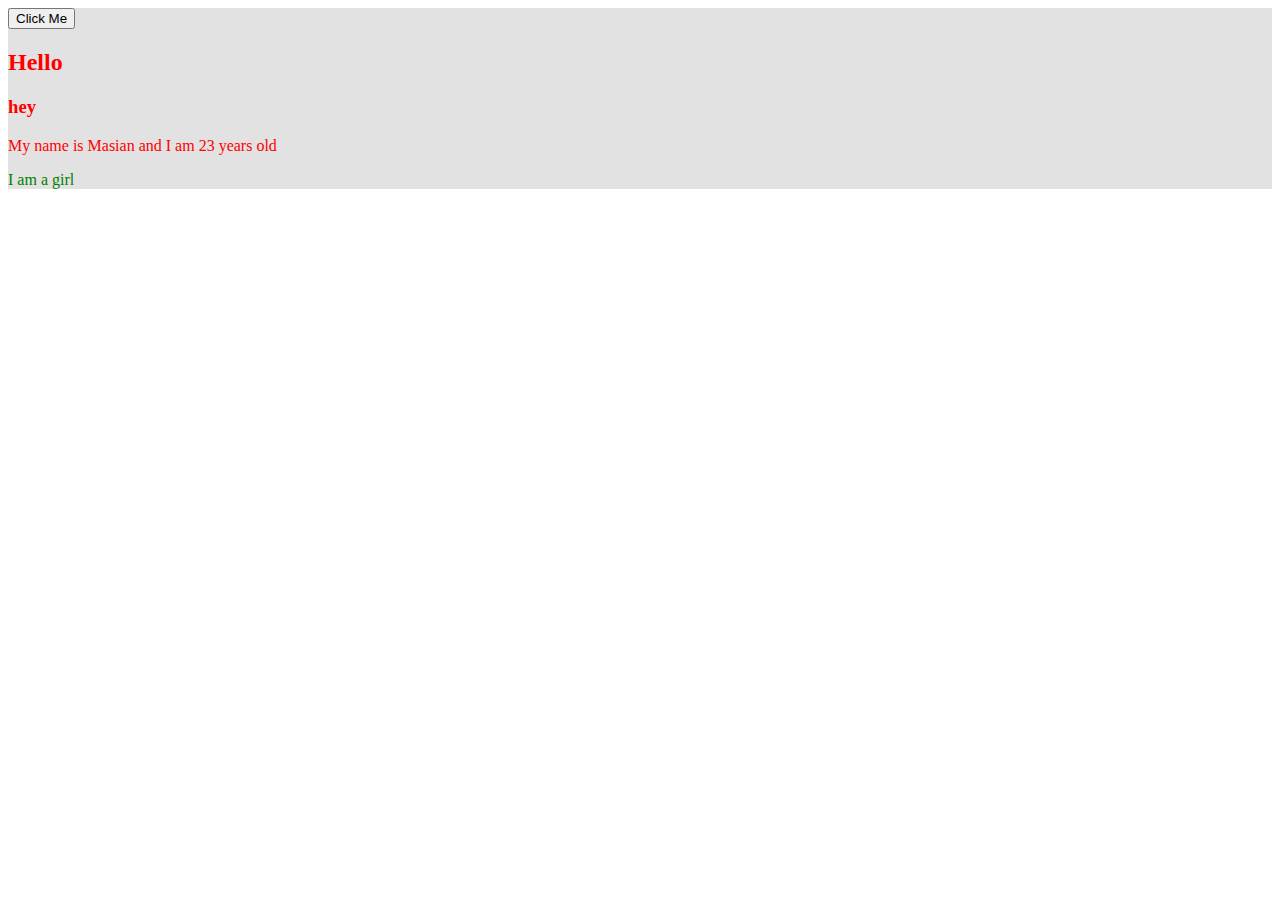
<file: index.html>
<!DOCTYPE html>
<html lang="en">
<head>
    <meta charset="UTF-8">
    <meta http-equiv="X-UA-Compatible" content="IE=edge">
    <meta name="viewport" content="width=device-width, initial-scale=1.0">
    <title>Document</title>
</head>
<body>
    <div id="container" class="container">
        <button id="button">Click Me</button>
        <h2 id="heading">Hello</h2>
        <h3>hey</h3>
        <p id="text"></p>
    </div>
    <script src="index.js"></script>
</body>
</html>
</file>
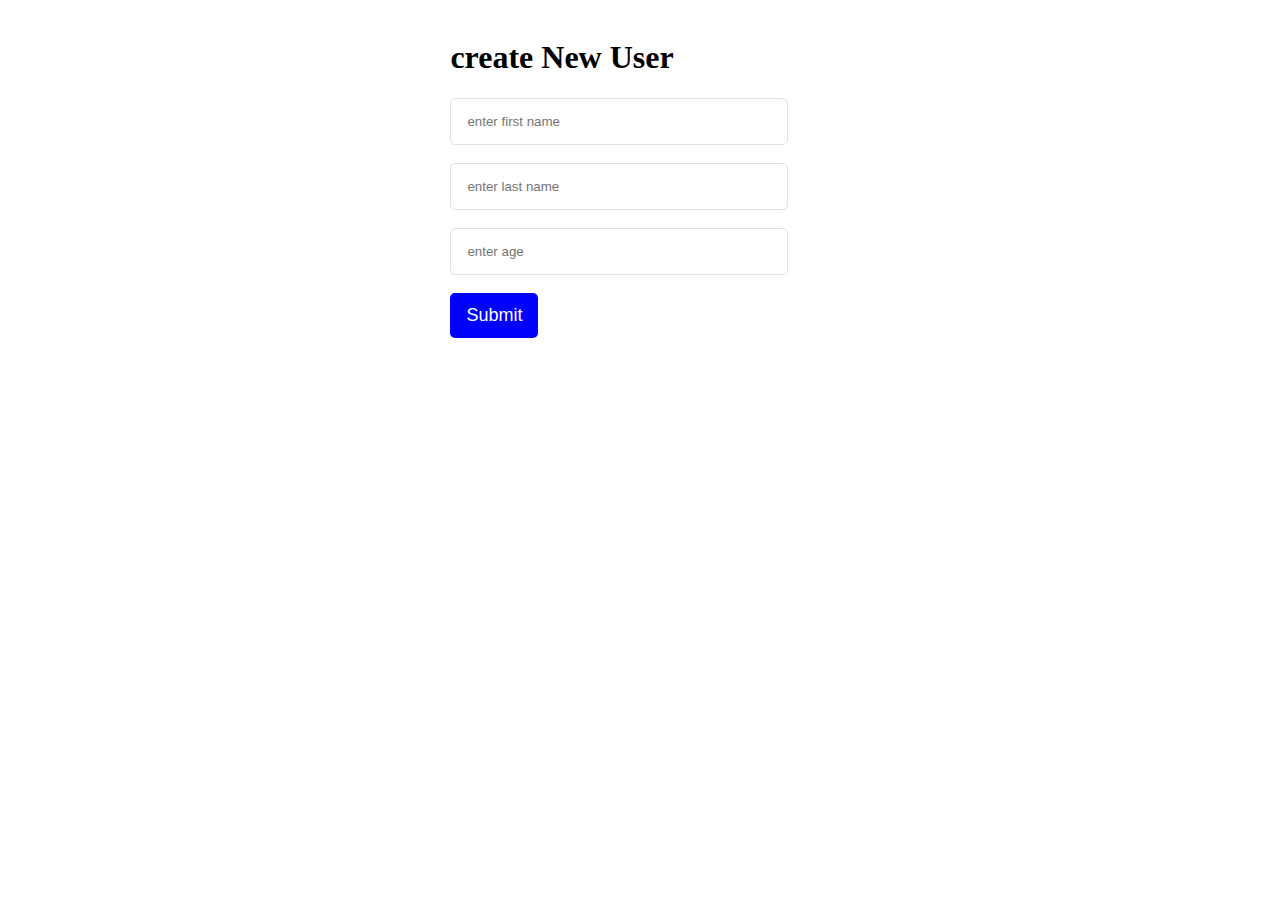
<file: add-user.html>
<!DOCTYPE html>
<html lang="en">
<head>
    <meta charset="UTF-8">
    <meta name="viewport" content="width=device-width, initial-scale=1.0">
    <link rel="stylesheet" href="add-user.css">
    <title>Document</title>
    
</head>
<body>
    <form class="form" id="form">
        <h1>create New User</h1>
        <input placeholder="enter first name" type="text" required id="firstName">
        <br>
        <br>
        <input placeholder="enter last name" type="text" required id="lastName">
        <br>
        <br>
        <input placeholder="enter age" type="number" required id="age">
        <br>
        <br>
        <button type="submit">Submit</button>
        <p id="success"></p>    </form>
    <script src="add-user.js"></script>
</body>
</html>
</file>
<file: add-user.css>
.form{
    /* border: solid black; */
    margin: 0 auto;
    width: 30%;
    padding: 10px;
    align-items: center;
}
.form >input{
    padding: 15px 16px;
    width: 80%;
    border: solid #e2e2e2 1px;
    border-radius: 5px;

}
.form > button{
    background-color: #0000ff;
    border: none;
    outline: none;
    color: white;
    border-radius: 5px;
    padding: 12px 16px;
    font-size: 18px;
}
</file>
